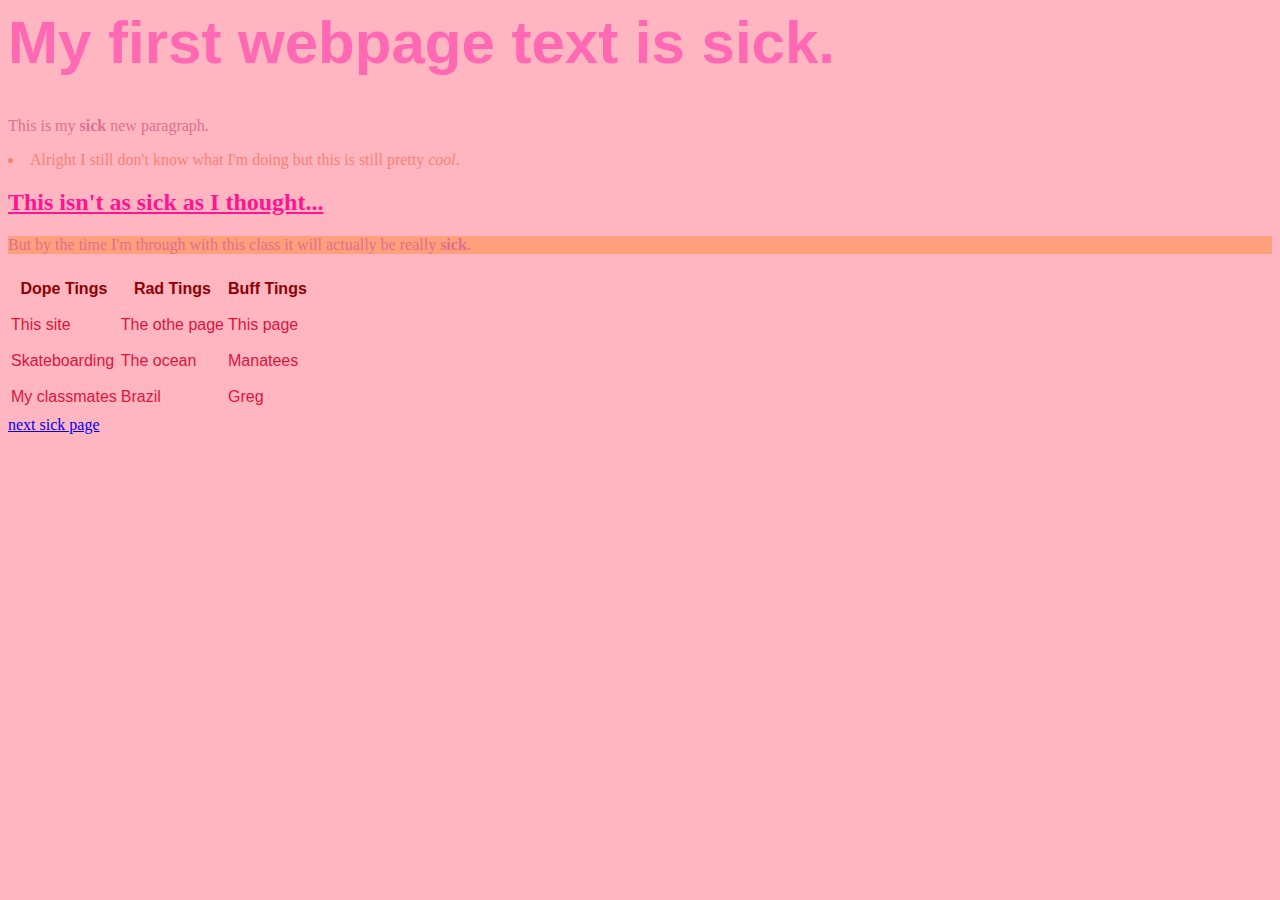
<file: Week-01/index.html>
<html>
	<head>
		<title>Hello World</title>
		<meta charset="utf-8">
		<style type="text/css">
			h1 { color: rgb(255,105,180); 
				font-family: "Helvetica", sans-serif;
				font-size: 60px;}
			h2 {color: rgb(255,20,147);
				text-decoration: underline;}
			p { color: rgb(219,112,147); }
			body { background-color: rgb(255,182,193) }
			#future-sick { background-color: rgb(255,160,122); }
			li { color: rgb(250,128,114); }
			thead {color: rgb(139,0,0);
			font-family: "Helvetica";
			line-height: 2.0}
			tbody {color: rgb(220,20,60);
			font-family: "Helvetica";
			line-height: 2.0}
		</style>
	</head>	

	<body>
		<h1>My first webpage text is sick.</h1>

		<p>This is my <b>sick</b> new paragraph. 
			<li>Alright I still don't know what I'm doing but this is still pretty <em>cool</em>.</li></p>

		<h2>This isn't as sick as I thought...</h2>

		<p id="future-sick">But by the time I'm through with this class it will actually be really <b>sick</b>.</p>

		<table>
			<thead>
				<tr>
					<th>Dope Tings</th>
					<th>Rad Tings</th>
					<th>Buff Tings</th>
				</tr>
			</thead>

			<tbody>
				<tr>
					<td>This site</td>
					<td>The othe page</td>
					<td>This page</td>
				</tr>
				<tr>
					<td>Skateboarding</td>
					<td>The ocean</td>
					<td>Manatees</td>
				</tr>
				<tr>
					<td>My classmates</td>
					<td>Brazil</td>
					<td>Greg</td>
				</tr>
			</tbody>
		</table>

		<a href="file:///Users/luispaladino/pop640/Week-01/page.html"> next sick page </a>
	</body>
</html>
</file>
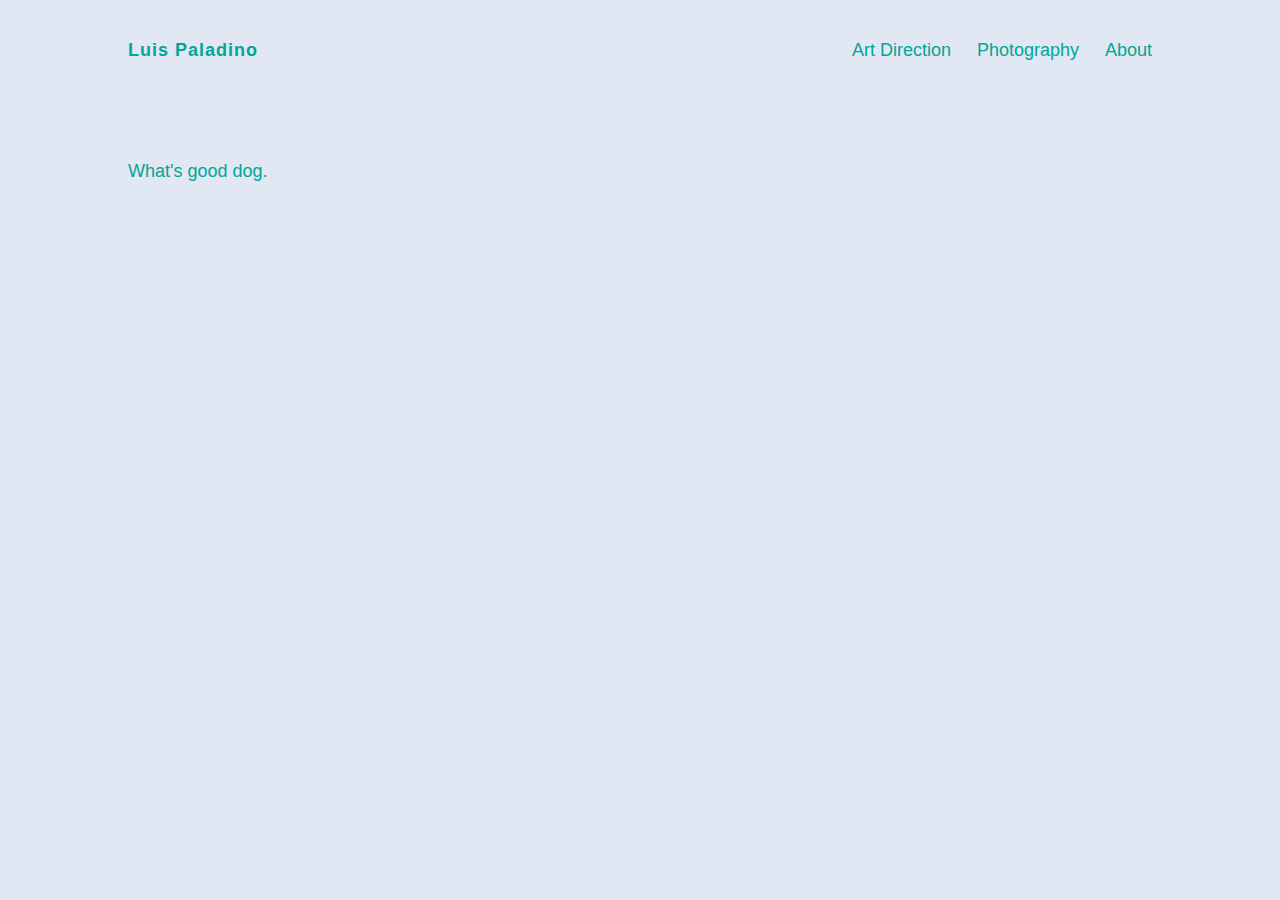
<file: Week-02/about.html>
<html>

	<head>
		<title>About Luis Paladino</title>
		<meta charset="utf-8">
		<style type="text/css">
		</style>
		<link rel="stylesheet" type="text/css" href="about.css"> 
	</head>	

	<body>
		<div class="container">

			<header>
				<a class="name" href="index.html">Luis Paladino</a>
				<div class="links">
					<a class="link">Art Direction</a>
					<a class="link">Photography</a>
					<a class="link" href="about.html">About</a>
				</div>
			</header>

			<main>
				<p>What's good dog.</p>
			</main>

		</div>
	</body>

</html>
</file>
<file: Week-02/about.css>
body {
	background-color: #E1E7F3;
	color: #00A697;
	margin: 40px 0 0;
	font-size: 18px;
	font-family: helvetica;
}

.container {
	width: 80%;
	margin: auto;
}

header {
	display: flex;
	justify-content: space-between;
}
.name {
	font-weight: bold;
	letter-spacing: 1px;
}
.links {
	display: flex;
	justify-content: space-between;
	width: 300px;
}
a {
	cursor: pointer !important;
	color: #00A697;
	text-decoration: none;
}
a:hover {
	font-weight: bold !important;
}
main {
	margin-top: 100px;
}
</file>
